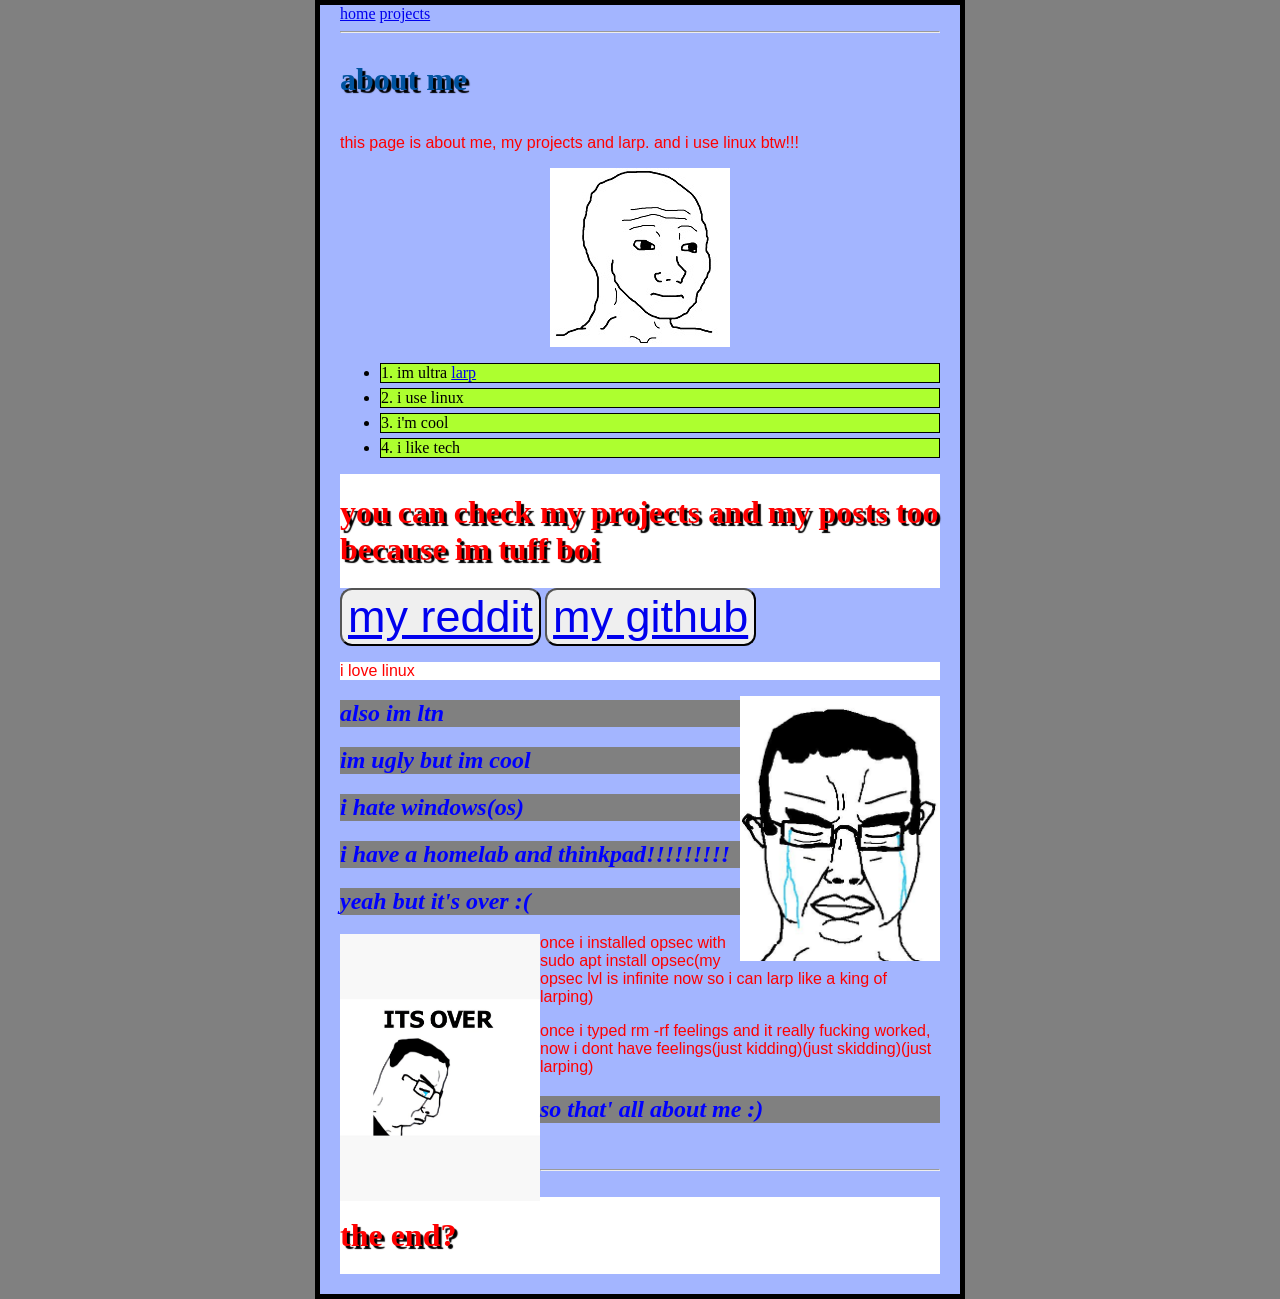
<file: index.html>
<!DOCTYPE html>
<html lang="en">
    <head>
        <meta charset="UTF-8">
	<link rel="stylesheet" href="style.css">
	<title>about me</title>
    </head>
    <body>
	<main>
	    <tr>
	        <th><a href="index.html">home</a><th>
		<th><a href="projects.html">projects</a></th>
	    </tr>
	    <hr>
	    <h1>about me</h1>
	    <p>this page is about me, my projects and larp. and i use linux btw!!!</p>
	    <img src="Wojak_cropped.jpg" id="wojak123">
	    <ul>
		<li>1. im ultra <a href="https://en.wikipedia.org/wiki/Live_action_role-playing_game">larp</a></li>
		<li>2. i use linux</li>
		<li>3. i'm cool</li>
		<li>4. i like tech</li>
	    </ul>
	    <h1 style="background-color: white; color: red;">you can check my projects and my posts too because im tuff boi</h1>
	    <button><a href="https://www.reddit.com/user/tor198/">my reddit</a></button>
	    <button><a href="https://github.com/dimmmbimm">my github</a></button>
	    <p style="background-color: white;">i love linux</p>
	    <img src="itsover.jpg" id="itsover">
	    <h2>also im ltn</h2>
	    <h2>im ugly but im cool</h2>
	    <h2>i hate windows(os)</h2>
	    <h2>i have a homelab and thinkpad!!!!!!!!!</h2>
	    <h2>yeah but it's over :(</h2>
	    <img src="itsover2.jpg" id="itsover2">
	    <p>once i installed opsec with sudo apt install opsec(my opsec lvl is infinite now so i can larp like a king of larping)</p>
	    <p>once i typed rm -rf feelings and it really fucking worked, now i dont have feelings(just kidding)(just skidding)(just larping)</p>
	    <h2>so that' all about me :)</h2>
	    <br>
	    <hr>
	    <br>
	    <h1 style="background-color: white; color: red;">the end?</h1>
	</main>
    </body>
</html>
</file>
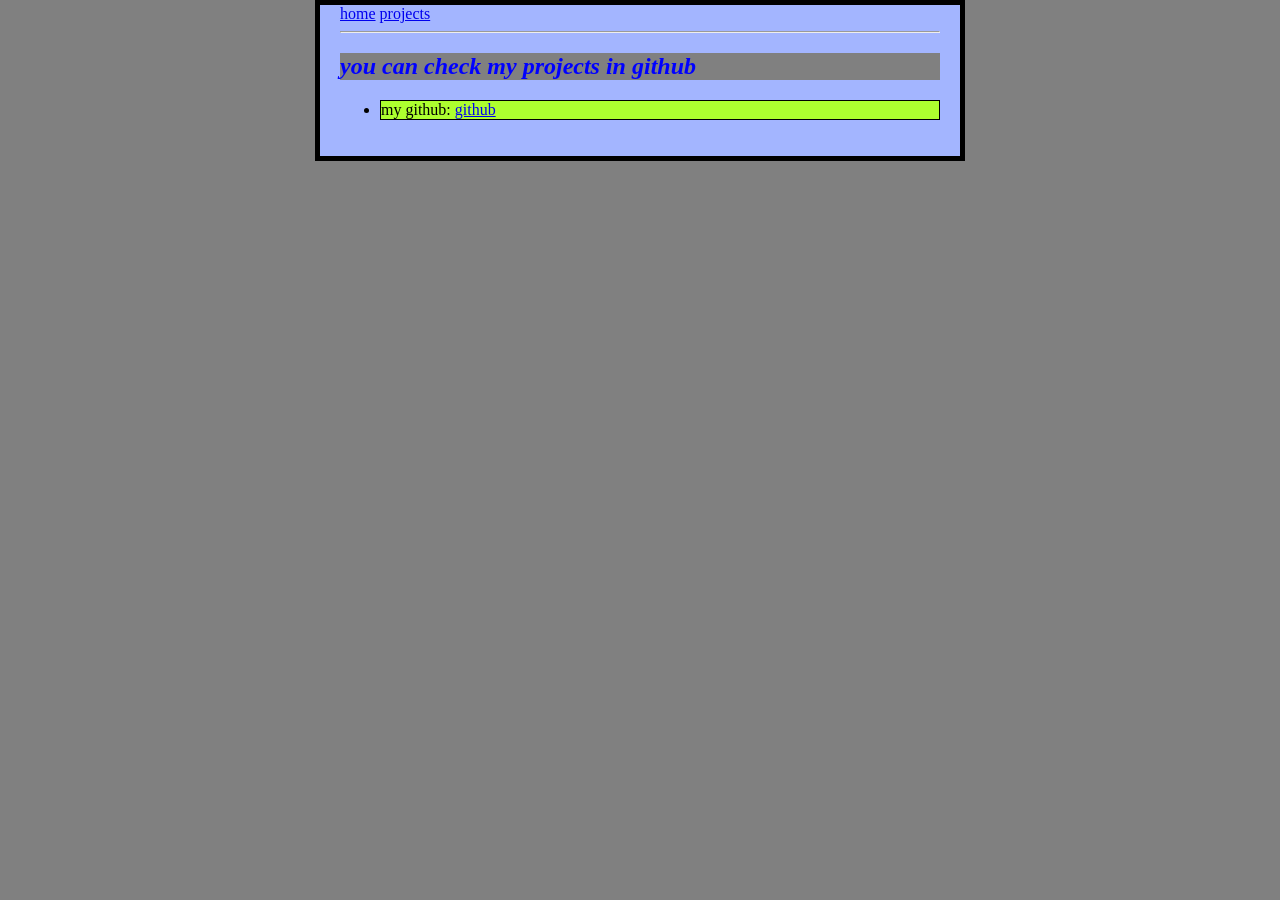
<file: projects.html>
<!DOCTYPE html>
<html lang="en">
    <head>
        <meta charset="UTF-8">
	<link rel="stylesheet" href="style.css">
	<title>larpest page</title>
    </head>
    <body>
	<main>
	    <tr>
	        <th><a href="index.html">home</a><th>
		<th><a href="projects.html">projects</a></th>
	    </tr>
	    <hr>
	    <h2>you can check my projects in github</h2>
	    <ul>
		<li>my github: <a href="https://github.com/dimmmbimm">github</a></li>
	    </ul>
	</main>
    </body>
</html>
</file>
<file: style.css>
#wojak123 {
  display: block;
  margin: 0 auto;
  max-width: 100%;
}

p {
  font-family: sans-serif;
  color: red;
}

li {
  background-color: greenyellow;
  border: 1px solid black;
  margin-bottom: 5px;
}

html {
  background-color: gray;
}

body {
  width: 600px;
  margin: 0 auto;
  background-color: #A3B5FF;
  padding: 0 20px 20px 20px;
  border: 5px solid black;
}

h1 {
  margin: 0;
  padding: 20px 0;
  color: #00539f;
  text-shadow: 3px 3px 1px black;
}

button {
    font-size: 45px;
    border-radius: 12px
    
}

#itsover {
    width: 200px;
    float: right
}

h2 {
    background-color: gray;
    color: blue;
    font-style: italic;
}

#itsover2 {
    width: 200px;
    float: left;
}
</file>
